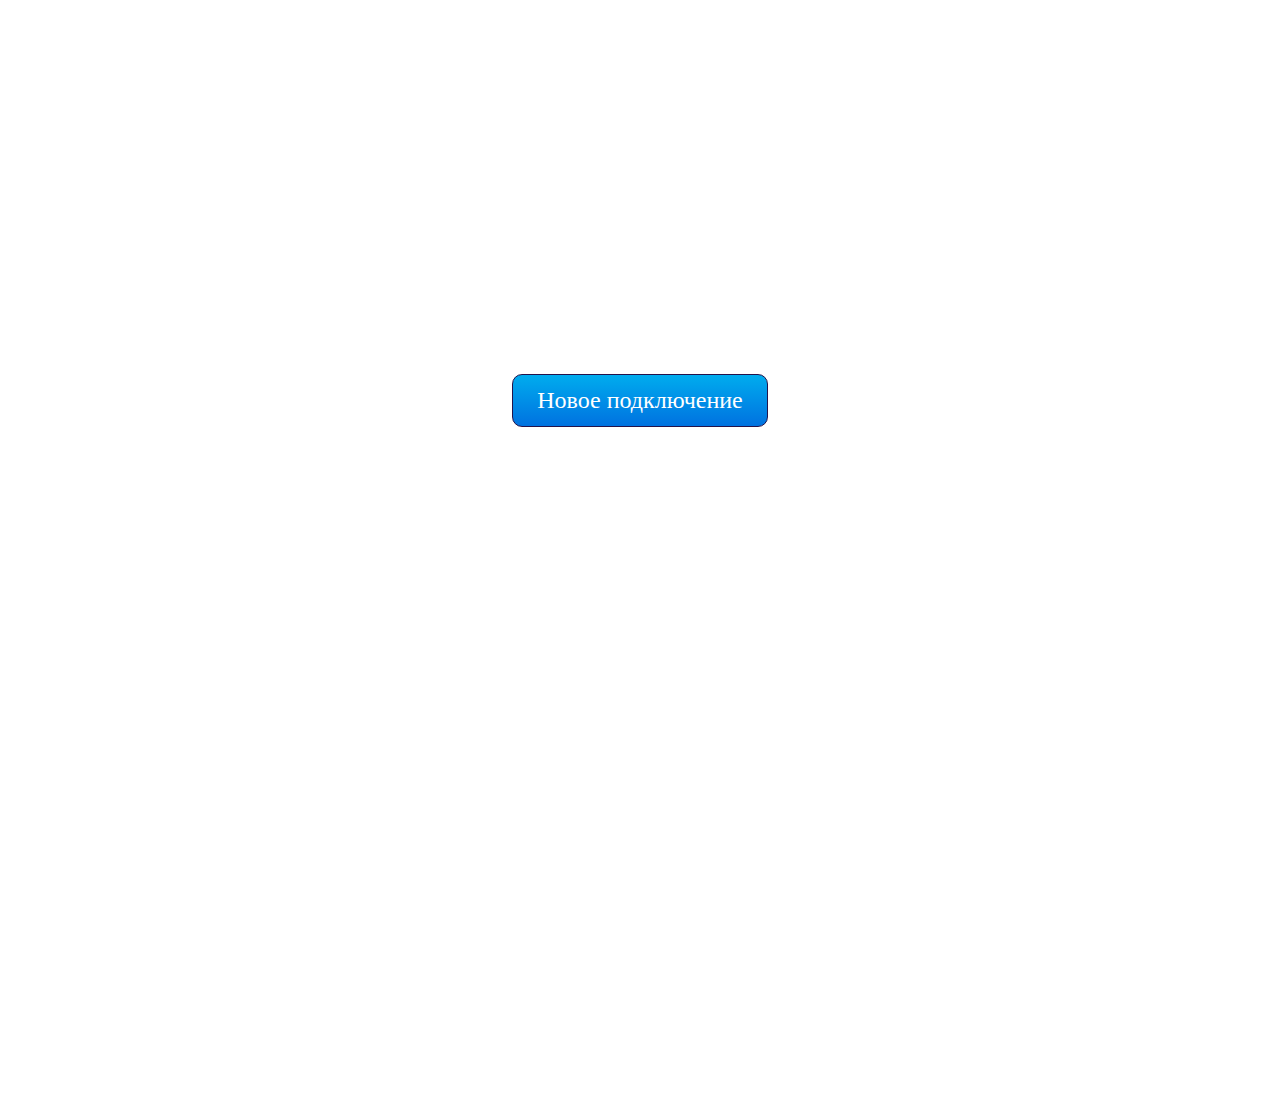
<file: src/index.html>
<!doctype html>
<html lang="ru">
<head>
  <meta charset="utf-8" />
  <link rel="preconnect" href="https://fonts.googleapis.com">
  <link rel="preconnect" href="https://fonts.gstatic.com" crossorigin>
  <title> The start page </title>
  <link rel="stylesheet" href="style.css" />
</head>
  <body>

    <header>
    <!-- Страница 1 -->

      <div class="title-page1">
        <button class="main-button" type="main-button"> Новое подключение </button> 
      </div>

    </header>


  </body>
</html>
</file>
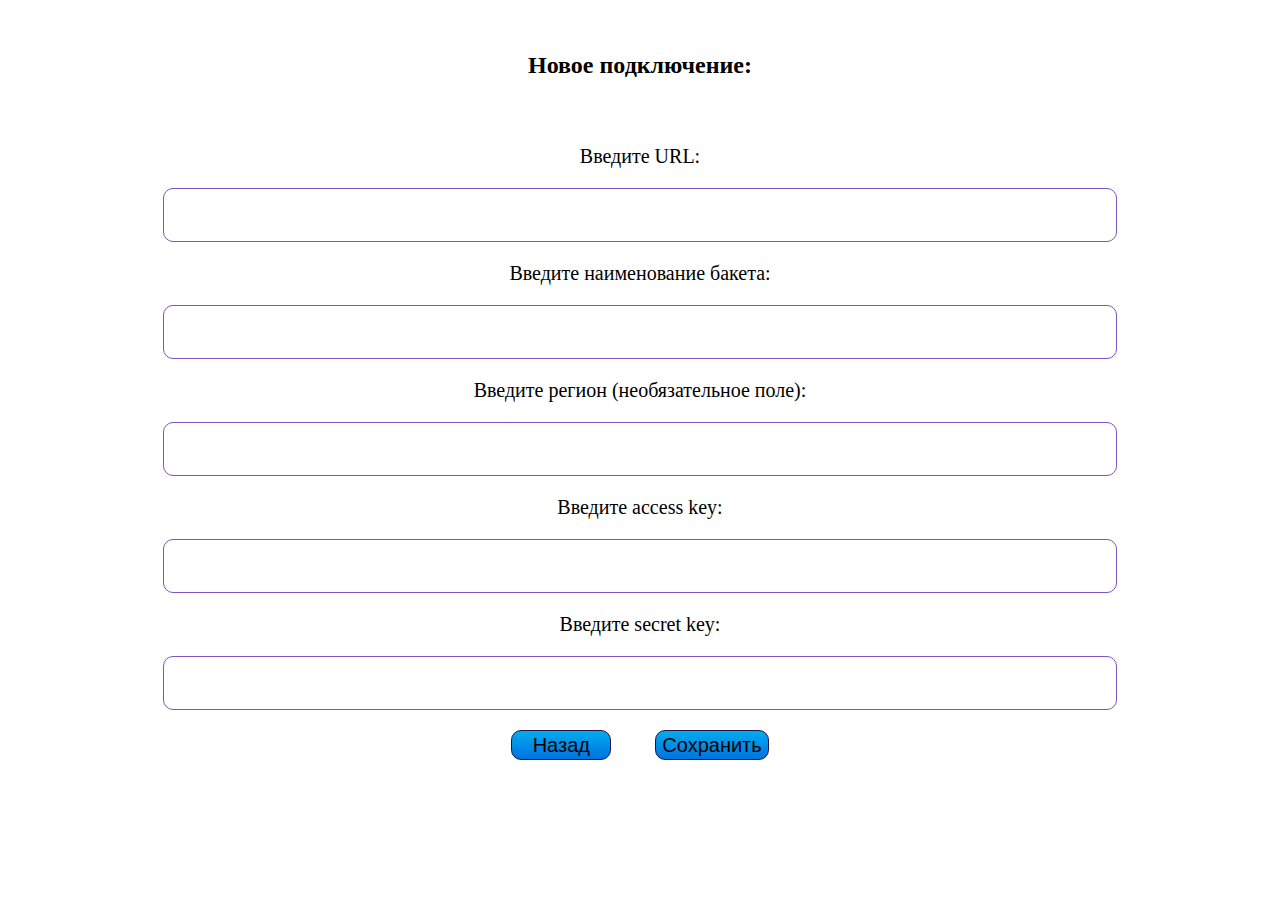
<file: src/connection.html>
<!doctype html>
<html lang="ru">
<head>
  <meta charset="utf-8" />
  <link rel="preconnect" href="https://fonts.googleapis.com">
  <link rel="preconnect" href="https://fonts.gstatic.com" crossorigin>
  <title> The start page </title>
  <link rel="stylesheet" href="connection.css" />
</head>

<body>

  
  <!-- Страница 3 -->
<div class="page3">
    <h2>
      <div class="header-page3">
        <p class="text-heder-page3">Новое подключение: </p>
      </div>
    </h2>
  


    <form class="list-item-input-page3">
        <div class="item-input-page3">
            <p class="text-page3"> Введите URL: </p>
            <input type="url" class="input-page3">
        </div>

      
        <div class="item-input-page3">
            <p class="text-page3"> Введите наименование бакета: </p>
            <input type="text" class="input-page3">
        </div>


        <div class="item-input-page3">
            <p class="text-page3"> Введите регион (необязательное поле): </p>
            <input type="text" class="input-page3">
        </div>


        <div class="item-input-page3">
            <p class="text-page3"> Введите access key: </p>
            <input type="text" class="input-page3">
        </div>


        <div class="item-input-page3">
            <p class="text-page3"> Введите secret key: </p>
            <input type="text" class="input-page3">
        </div>
    </form>


    <footer class="footer-page3">
      <button type="button" class="button-page3"> Назад </button>
      <button type="button" class="button-page3"> Сохранить </button>
    </footer>


  </div>

</body>

</html>
</file>
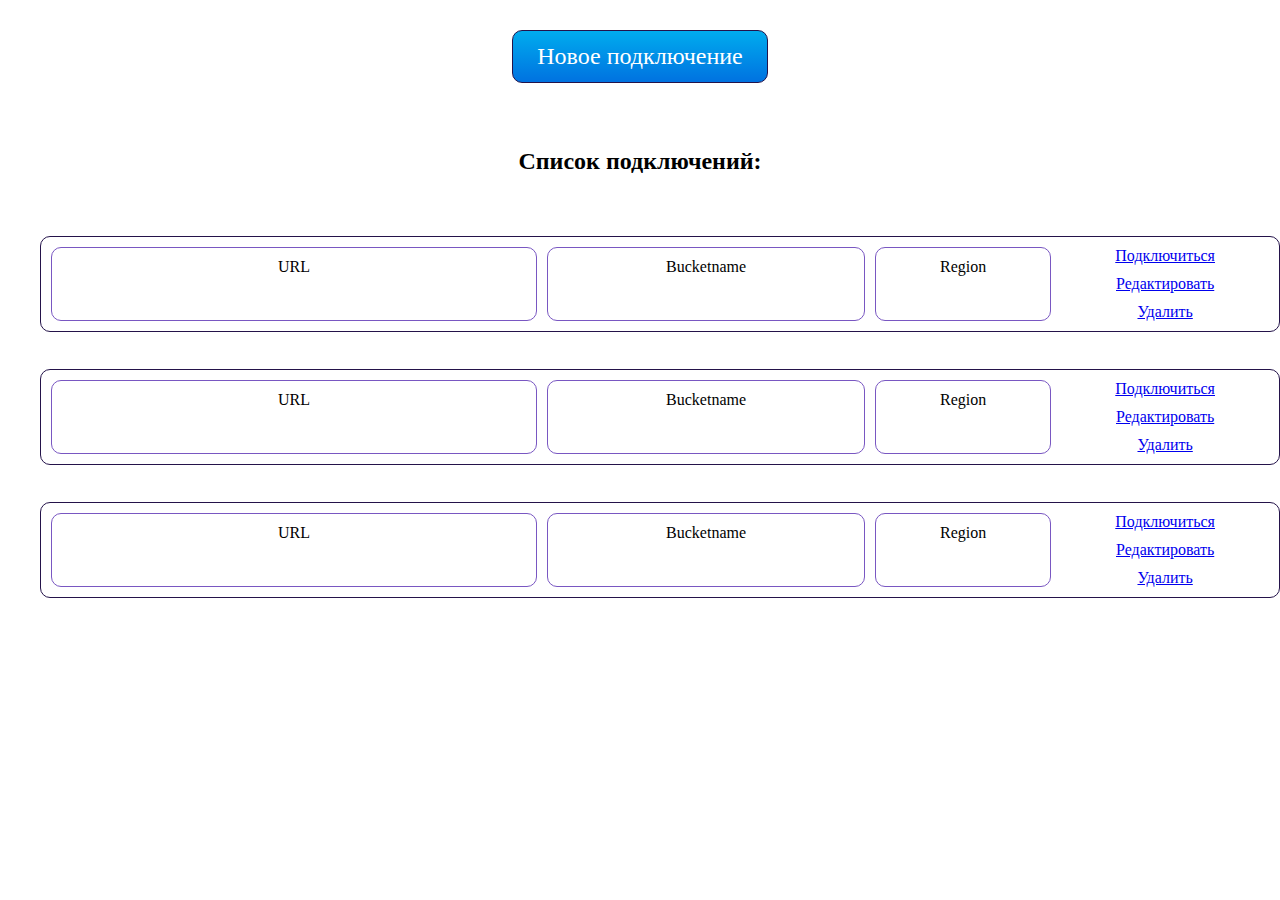
<file: src/connectionslist.html>
<!doctype html>
<html lang="ru">
<head>
  <meta charset="utf-8" />
  <link rel="preconnect" href="https://fonts.googleapis.com">
  <link rel="preconnect" href="https://fonts.gstatic.com" crossorigin>
  <title> The start page </title>
  <link rel="stylesheet" href="style.css" />
  <link rel="stylesheet" href="connectionslist.css" />
</head>
  <body>

  
  <!-- Страница 2 -->
  <div class="page2">
    <header>
      <div class="button-page2">
        <button class="main-button" type="button"> Новое подключение </button> 
      </div>
    </header>
    <h2>
      <div class="header-page2">
        <p class="text-heder-page2">Список подключений:</p>
      </div>
    </h2>
    <ul class="list-url-page2">
      <li class="item-page2">
        <p class="url">URL</p>
        <p class="bucketname"> Bucketname </p>
        <p class="region"> Region </p>
        <a href="#" class="action-button" type="button"> Подключиться</a>
        <a href="#" class="action-button" type="button"> Редактировать</a>
        <a href="#" class="action-button" type="button"> Удалить</a>
      </li>
      <li class="item-page2">
        <p class="url">URL</p>
        <p class="bucketname"> Bucketname </p>
        <p class="region"> Region </p>
        <a href="#" class="action-button" type="button"> Подключиться</a>
        <a href="#" class="action-button" type="button"> Редактировать</a>
        <a href="#" class="action-button" type="button"> Удалить</a>
      </li>
      <li class="item-page2">
        <p class="url">URL</p>
        <p class="bucketname"> Bucketname </p>
        <p class="region"> Region </p>
        <a href="#" class="action-button" type="button"> Подключиться</a>
        <a href="#" class="action-button" type="button"> Редактировать</a>
        <a href="#" class="action-button" type="button"> Удалить</a>
      </li>
    </ul>
  </div>

</body>

</html>
</file>
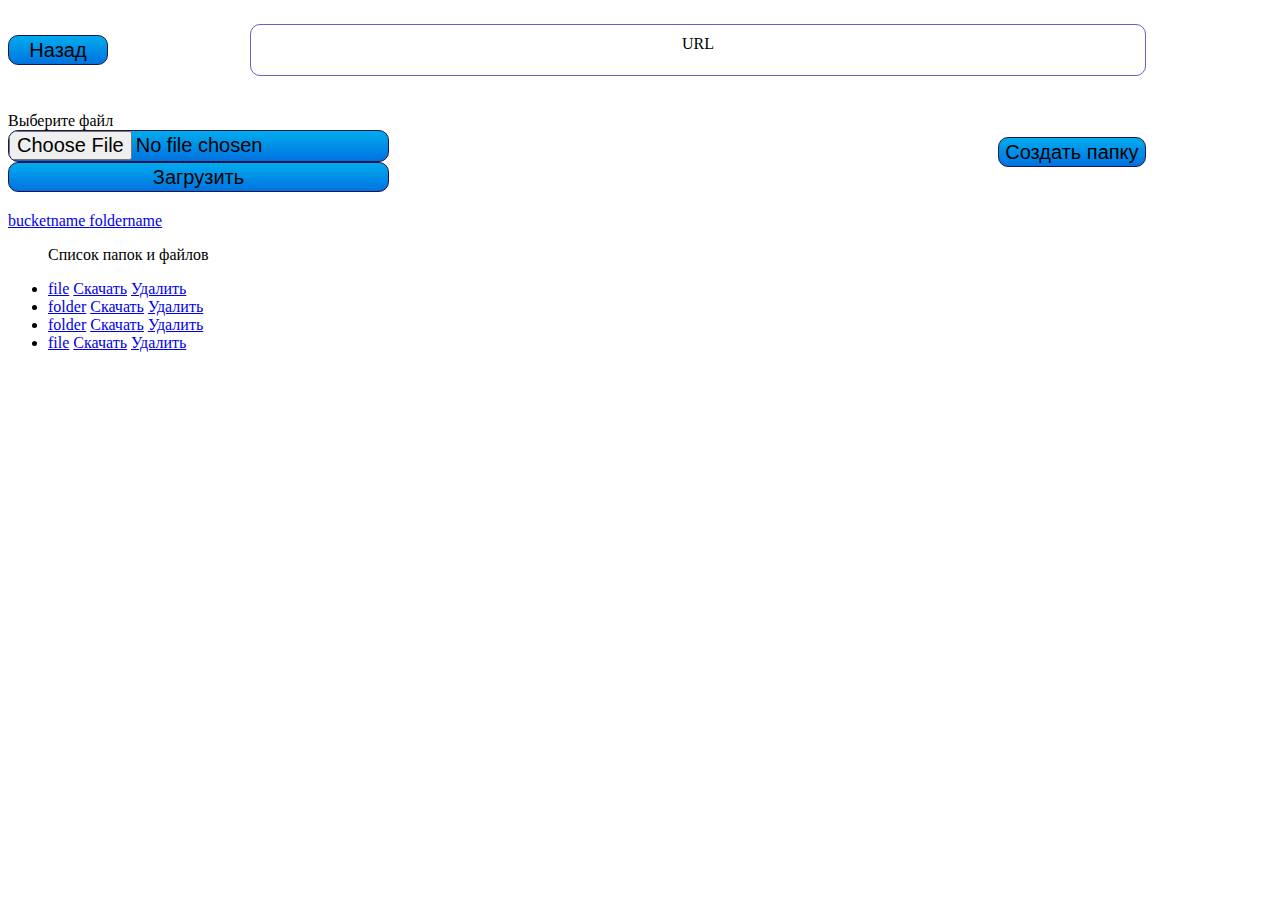
<file: src/listFileAndFolder.html>
<!doctype html>
<html lang="ru">
<head>
  <meta charset="utf-8" />
  <link rel="preconnect" href="https://fonts.googleapis.com">
  <link rel="preconnect" href="https://fonts.gstatic.com" crossorigin>
  <title> The start page </title>
  <link rel="stylesheet" href="listFileAndFolder.css" />
</head>

<body>
      <!-- Страница 4 -->
  <header class="header-page4">
    <button type="button" class="button-page4"> Назад </button>
    <p class="url-page4">URL</p>
  </header>

  <div class="file-folder-block">
    <div class="file-block">
      <label> Выберите файл</label>
      <input type="file" class="button-page4">
      <button type="button" class="button-page4"> Загрузить </button>
    </div>

    <div class="folder-block">
      <button type="button" class="button-page4"> Создать папку </button>
    </div>
  </div>


  <div>
    <div>
      <a href="#" class="action-button-page4" type="button"> bucketname </a>
      <a href="#" class="action-button-page4" type="button"> foldername </a>
    </div>


    <ul class="page4">

      <p> Список папок и файлов </p>

      <li class="page4">
        <a  href="#">file</a>
        <a href="#" class="action-button" type="button"> Скачать</a>
        <a href="#" class="action-button" type="button"> Удалить</a>
      </li>

      <li class="page4">
        <a  href="#">folder</a>
        <a href="#" class="action-button" type="button"> Скачать</a>
        <a href="#" class="action-button" type="button"> Удалить</a>
      </li>

      <li class="Page4">
        <a  href="#">folder</a>
        <a href="#" class="action-button" type="button"> Скачать</a>
        <a href="#" class="action-button" type="button"> Удалить</a>
      </li>

      <li class="Page4">
        <a  href="#">file</a>
        <a href="#" class="action-button" type="button"> Скачать</a>
        <a href="#" class="action-button" type="button"> Удалить</a>
      </li>
    </ul>

  </div>

</body>

</html>
</file>
<file: src/style.css>
* {
    margin: 0;
    box-sizing: border-box;
    
 }

 /* Страница 1 */

 .title-page1 {
    display: flex;
    justify-content: center;
    align-items: center;
    margin: 0% auto;
    min-height: 800px;
    margin-bottom: 25%;

 }

.main-button {
  text-align: center;
  min-width: 100px;
  font-family: inherit;
  appearance: none;
  border: 0;
  border-radius: 10px;
  background: linear-gradient(to bottom, #00acee, #0072e0);
  /* Для того, чтобы сделать кнопку  сплошно цвета, удалить строчку выше и раскомментировать ту, котрая ниже*/
  /* background: #4676d7; */ 
  color: #fff;
  padding: 12px 24px;
  font-size: 1.5rem;
  cursor: pointer;
  border: 1px solid rgb(36, 19, 74); 

  }

  .main-button:hover  {    
    background: #1d49aa;

  }

  .main-button:focus {
    outline: none;
    box-shadow: 0 0 0 4px #cbd6ee;
  }
</file>
<file: src/connection.css>
/* Страница 3 */

.page3 {
    display: grid; 
    grid-template-rows: repeat(7, 1fr); 
    height: 75%;
    width: 100%;
    /* gap: 5px; */
    text-align: center;
}

.header-page3 {
    grid-row: 1/2;
}

.list-item-input-page3  {
    grid-row: 2/7;
    font-size: 20px;
}

.footer-page3 {
    grid-row: 7/8;
    margin: 20px 0;
    
}


.input-page3 {
    width: 75%;
    height: 50px;
    border: 1px solid rgb(121, 87, 194); 
    border-radius: 10px;
}

.button-page3 {
    text-align: center;
    min-width: 100px;
    min-height: 30px;
    font-size: 20px;
    border: 0;
    border-radius: 10px;
    background: linear-gradient(to bottom, #00acee, #0072e0);
    cursor: pointer;
    border: 1px solid rgb(36, 19, 74); 
    margin: 0 20px;
}



.button-page3:hover  {    
    background: #1d49aa;
  }

.button-page3:focus {
    outline: none;
    box-shadow: 0 0 0 4px #cbd6ee;
  }

/*
сделать поля обязательные/ неогбязательные 
сделать алерт подтверждения/ предупреждения */
</file>
<file: src/connectionslist.css>
/* Страница 2 */
/* Параметры кнопки берутся со страницы 1 */

.page2 {
    display: grid; 
    grid-template-rows: repeat(6, 1fr); 
    min-height: 500px;
    width: 100%;
    gap: 5px;
    text-align: center;
}

.button-page2 {
    grid-row: 1/2;
    padding: 30px ;
}

.header-page2 {
    grid-row: 2/3;
    padding-top: auto;
}

.text-heder-page2 {
    margin: 30px auto;
}

.list-url-page2 {
    grid-row: 3/7;
}

.item-page2 {
    display: grid;
    list-style: none;
    grid-template-columns: repeat (8, 1fr);
    grid-template-rows: repeat (3, 1fr);;
    min-height: 30px;
    width: 100%;
    gap: 10px;
    margin-bottom: 3%;
    border: 1.5px solid rgb(36, 19, 74); 
    border-radius: 10px;
    padding: 10px;
}

.url {
    grid-column: 1/5;
    grid-row: 1/4;
    border: 1px solid rgb(121, 87, 194); 
    border-radius: 10px;
    padding: 10px;
}

.bucketname {
    grid-column: 5/7;
    grid-row: 1/4;
    border: 1px solid rgb(121, 87, 194); 
    border-radius: 10px;
    padding: 10px;
}

.region {
    grid-column: 7/8;
    grid-row: 1/4;
    border: 1px solid rgb(121, 87, 194);  
    border-radius: 10px;
    padding: 10px;
}

.action-button {
    grid-column: 8/9;
}
</file>
<file: src/listFileAndFolder.css>
.header-page4 {
    display: flex;
    flex-direction: row;
    width: 90%;
    align-items: center;
    justify-content: space-between;
    margin-bottom: 20px;
}

.url-page4 {
    width: 75%;
    text-align: center;
    padding: 10px 20px;
    height: 30px;
    border: 1px solid rgb(121, 87, 194); 
    border-radius: 10px;
}

.button-page4 {
    text-align: center;
    min-width: 100px;
    min-height: 30px;
    font-size: 20px;
    border: 0;
    border-radius: 10px;
    background: linear-gradient(to bottom, #00acee, #0072e0);
    cursor: pointer;
    border: 1px solid rgb(36, 19, 74); 
    /* margin: 0 20px; */
}



.button-page4:hover  {    
    background: #1d49aa;
  }

.button-page4:focus {
    outline: none;
    box-shadow: 0 0 0 4px #cbd6ee;
  }

  .file-folder-block {
    display: flex;
    flex-direction: row;
    width: 90%;
    align-items: center;
    justify-content: space-between;
    margin-bottom: 20px;
  }

  .file-block {
    display: flex;
    flex-direction: column;
  }
</file>
